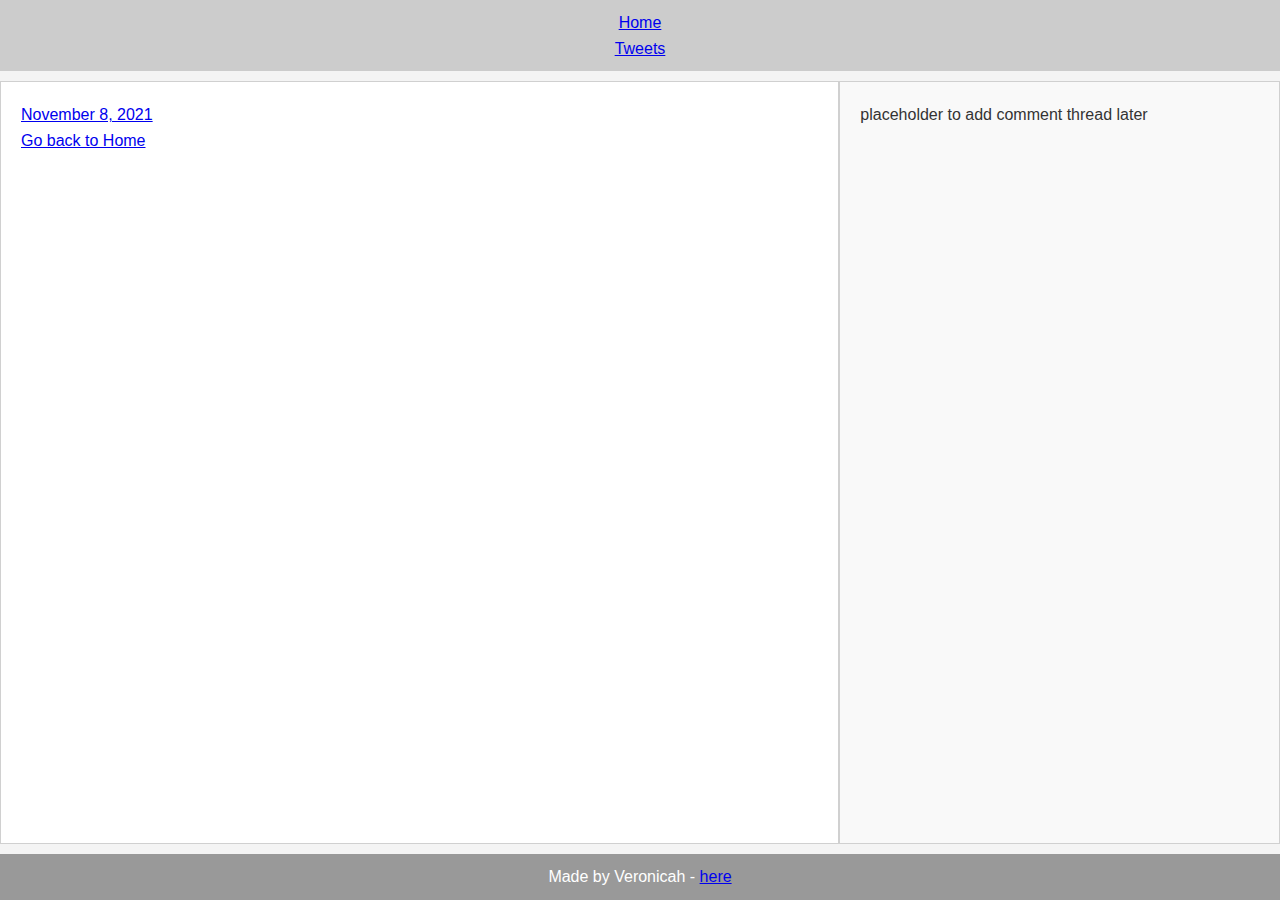
<file: css_basic/index.html>
<!DOCTYPE html>
<html lang="en">
    <head>
        <title>Embedded Tweets</title>
        <meta charset="UTF-8">
        <link href="base.css" rel="stylesheet">
        <link href="styles.css" rel="stylesheet">
    </head>
    <body>
        <!-- Header Section -->
        <header>
            <ul>
                <li><a href="index.html">Home</a></li>
                <li><a href="tweets.html">Tweets</a></li>
            </ul>
        </header>
    
        <!-- Main Section -->
        <main>
            <!-- Article Section -->
            <article>
                <!-- Embedded Tweet -->
                <blockquote class="twitter-tweet">
                    <a href="https://twitter.com/TwitterDev/status/1457790482673833984">November 8, 2021</a>
                </blockquote>
    
                <!-- Link to Homepage -->
                <p><a href="index.html">Go back to Home</a></p>
            </article>
    
            <!-- Aside Section -->
            <aside>
                <p>placeholder to add comment thread later</p>
            </aside>
        </main>
    
        <!-- Footer Section -->
        <footer>
            <p>Made by Veronicah - <a href="https://example.com" target="_blank">here</a></p>
        </footer>
    
        <!-- Twitter Embed Script -->
        <script async src="https://platform.twitter.com/widgets.js" charset="utf-8"></script>
    </body>
</html>
</file>
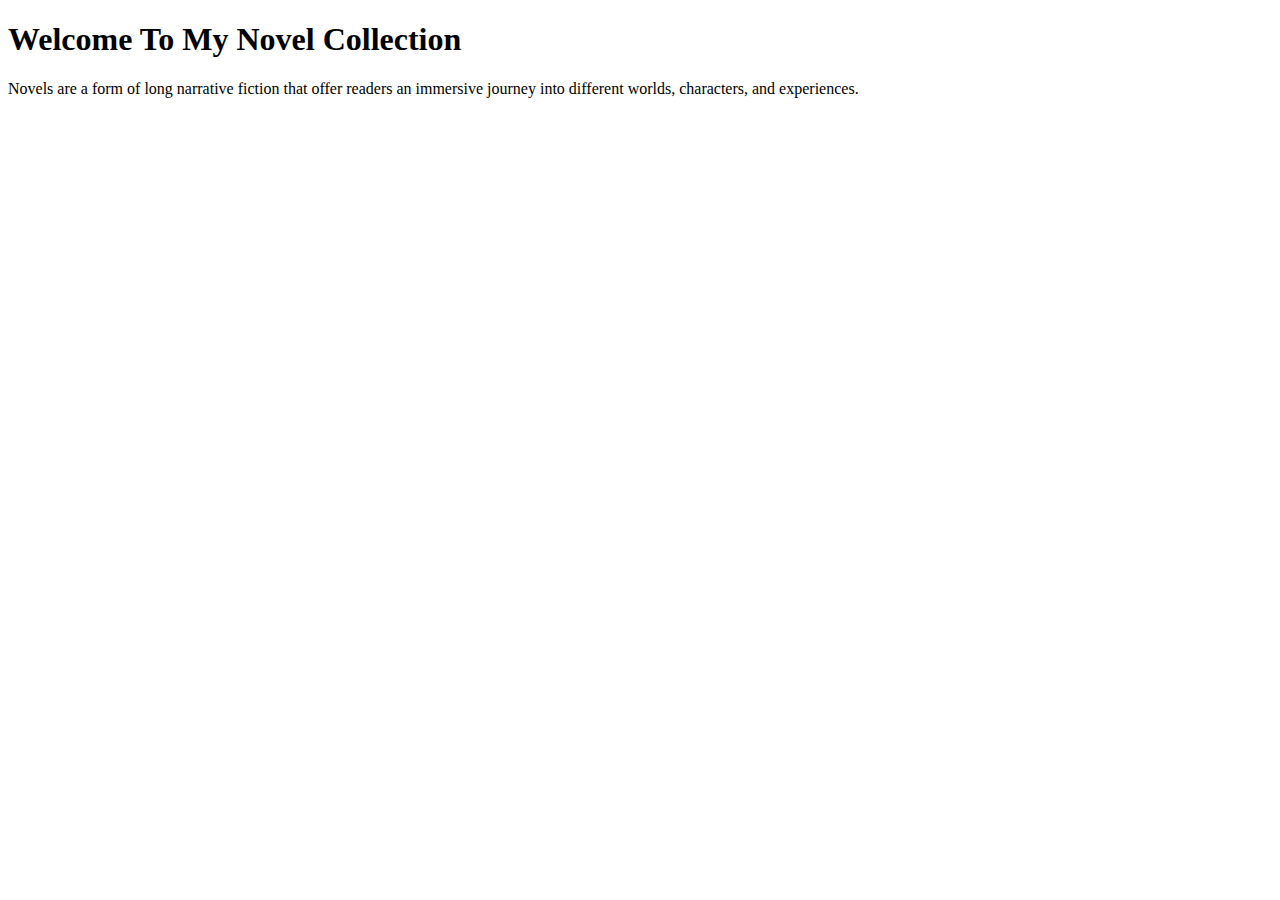
<file: base_index.html>
<!DOCTYPE html>
<html lang="en">
    <head>
        <title>All About Novels</title>
        <meta charset="UTF-8">
    </head>
    <body>
        <h1>Welcome To My Novel Collection</h1>
        <p>Novels are a form of long narrative fiction that offer readers an immersive journey into different worlds, characters, and experiences.</p>
    </body>
</html>
</file>
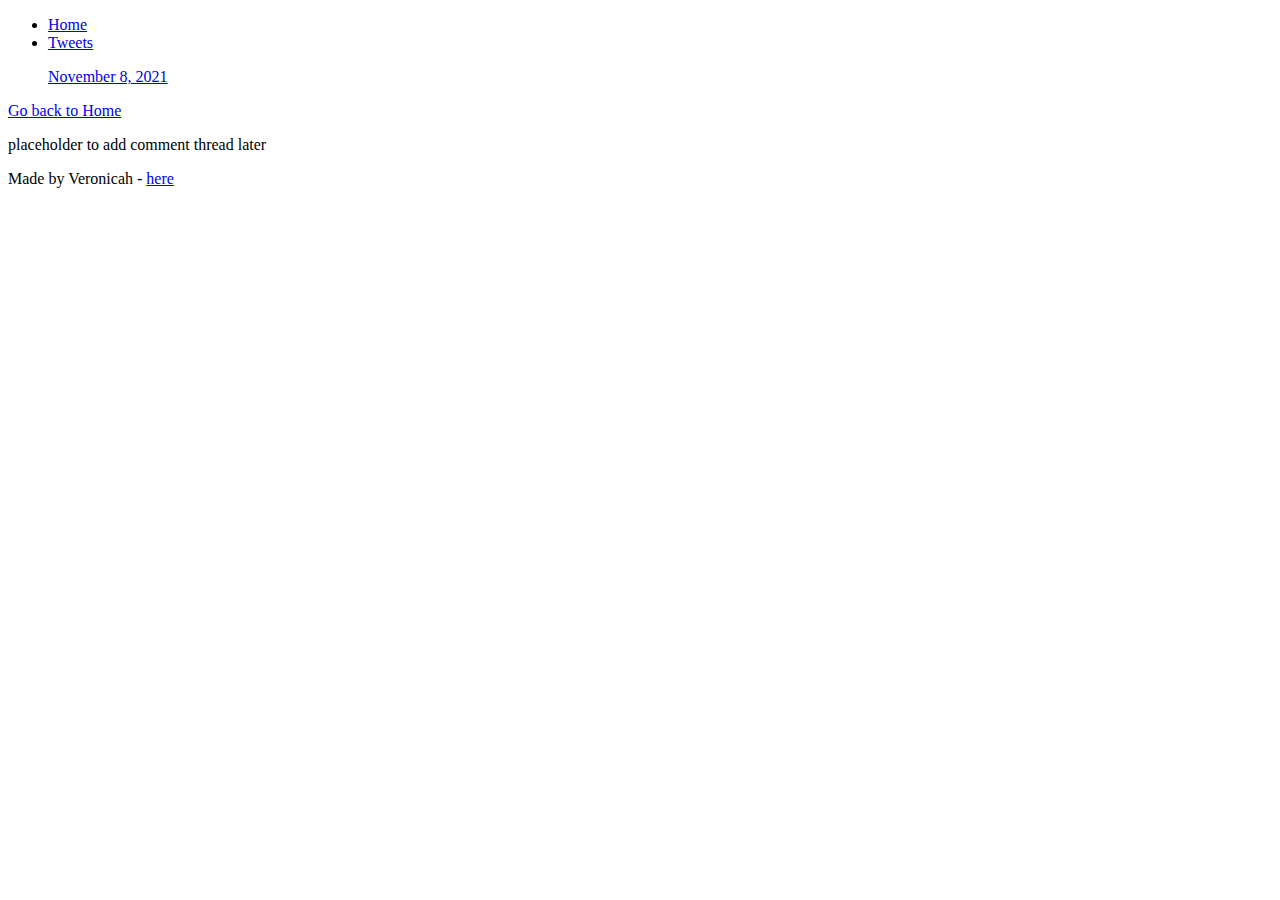
<file: tweets.html>
<!DOCTYPE html>
<html lang="en">
    <head>
        <title>Embedded Tweets</title>
        <meta charset="UTF-8">
    </head>
    <body>
        <!-- Header Section -->
        <header>
            <ul>
                <li><a href="index.html">Home</a></li>
                <li><a href="tweets.html">Tweets</a></li>
            </ul>
        </header>
    
        <!-- Main Section -->
        <main>
            <!-- Article Section -->
            <article>
                <!-- Embedded Tweet -->
                <blockquote class="twitter-tweet">
                    <a href="https://twitter.com/TwitterDev/status/1457790482673833984">November 8, 2021</a>
                </blockquote>
    
                <!-- Link to Homepage -->
                <p><a href="index.html">Go back to Home</a></p>
            </article>
    
            <!-- Aside Section -->
            <aside>
                <p>placeholder to add comment thread later</p>
            </aside>
        </main>
    
        <!-- Footer Section -->
        <footer>
            <p>Made by Veronicah - <a href="https://example.com" target="_blank">here</a></p>
        </footer>
    
        <!-- Twitter Embed Script -->
        <script async src="https://platform.twitter.com/widgets.js" charset="utf-8"></script>
    </body>
</html>
</file>
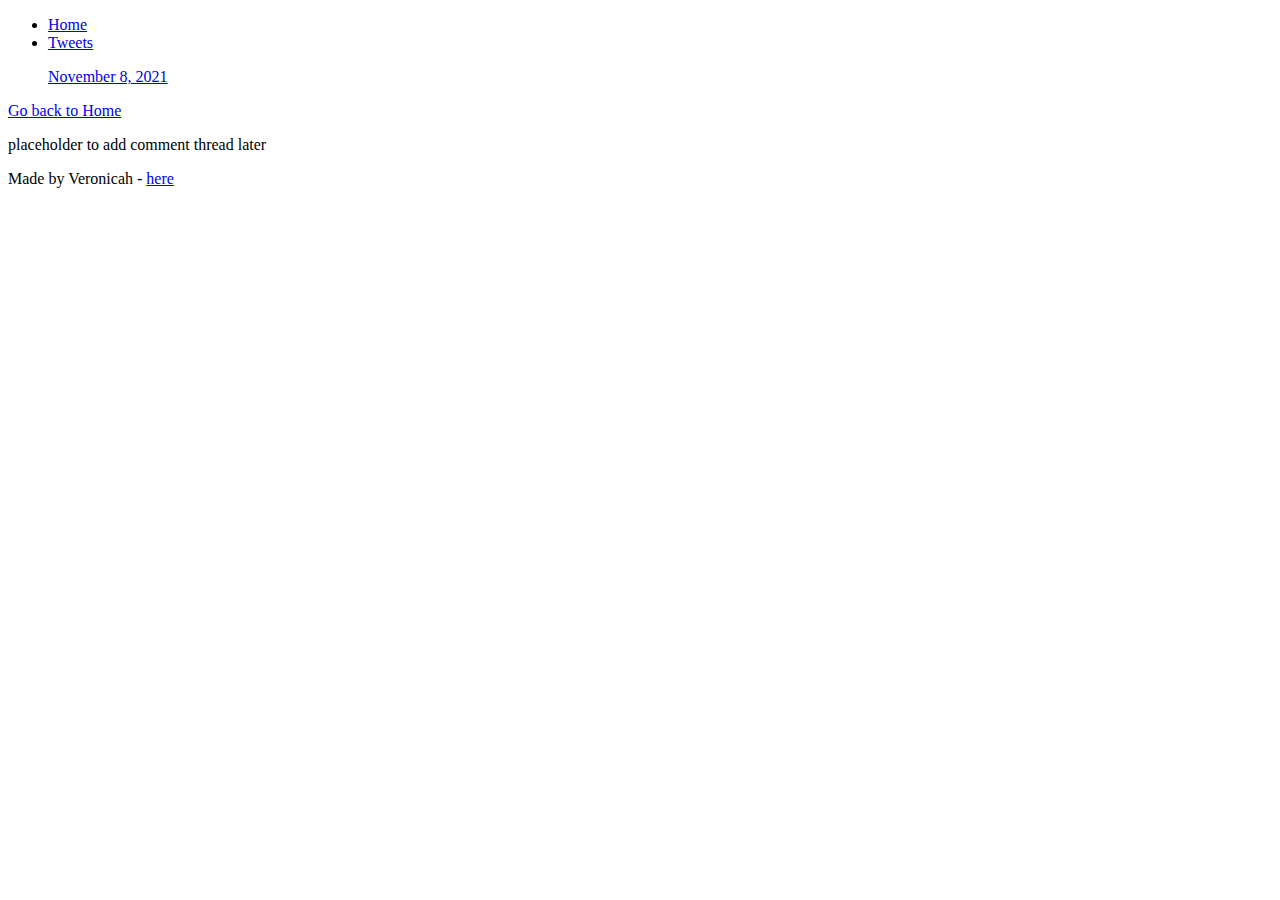
<file: html_basic/tweets.html>
<!DOCTYPE html>
<html lang="en">
    <head>
        <title>Embedded Tweets</title>
        <meta charset="UTF-8">
    </head>
    <body>
        <!-- Header Section -->
        <header>
            <ul>
                <li><a href="index.html">Home</a></li>
                <li><a href="tweets.html">Tweets</a></li>
            </ul>
        </header>
    
        <!-- Main Section -->
        <main>
            <!-- Article Section -->
            <article>
                <!-- Embedded Tweet -->
                <blockquote class="twitter-tweet">
                    <a href="https://twitter.com/TwitterDev/status/1457790482673833984">November 8, 2021</a>
                </blockquote>
    
                <!-- Link to Homepage -->
                <p><a href="index.html">Go back to Home</a></p>
            </article>
    
            <!-- Aside Section -->
            <aside>
                <p>placeholder to add comment thread later</p>
            </aside>
        </main>
    
        <!-- Footer Section -->
        <footer>
            <p>Made by Veronicah - <a href="https://example.com" target="_blank">here</a></p>
        </footer>
    
        <!-- Twitter Embed Script -->
        <script async src="https://platform.twitter.com/widgets.js" charset="utf-8"></script>
    </body>
</html>
</file>
<file: css_basic/base.css>
* {
    margin: 0;
    padding: 0;
    box-sizing: border-box;
}

body {
    font-family: Arial, sans-serif;
    background-color: #f4f4f4;
    color: #333;
    line-height: 1.6;
}

.container {
    width: 80%;
    margin: 0 auto;
}
</file>
<file: css_basic/styles.css>
/* styles.css */

/* Step 1: Apply Flexbox to body and main */
body {
    display: flex;
    flex-direction: column; /* Step 2: Body has 3 vertical sections */
    min-height: 100vh; /* Ensure the body takes up the full height of the viewport */
    background-color: #f4f4f4; /* Light grey background for the body */
}

main {
    display: flex;
    flex-direction: row; /* Step 2: Main has 2 horizontal sections */
    flex: auto; /* Step 3: Ensure main has flexible dimensions */
    margin: 10px 0;
}

/* Step 4: Define proportions for article and aside */
article {
    flex: 2; /* Takes 2/3 of the width */
    overflow-y: auto; /* Step 5: Allow vertical scrolling */
    padding: 20px;
    background-color: #ffffff; /* White background for article */
    border: 1px solid #d0d0d0; /* Light border for definition */
}

aside {
    flex: 1; /* Takes 1/3 of the width */
    overflow-y: auto; /* Step 5: Allow vertical scrolling */
    padding: 20px;
    background-color: #f9f9f9; /* Very light grey for aside */
    border: 1px solid #d0d0d0; /* Light border for definition */
}

/* Header and Footer styling (Neutral colors) */
header {
    background-color: #cccccc; /* Soft grey for header */
    color: #333333; /* Dark grey for text */
    padding: 10px;
    text-align: center;
}

footer {
    background-color: #999999; /* Medium grey for footer */
    color: #ffffff; /* White text for contrast */
    padding: 10px;
    text-align: center;
    margin-top: auto; /* Stick the footer to the bottom */
}
</file>
